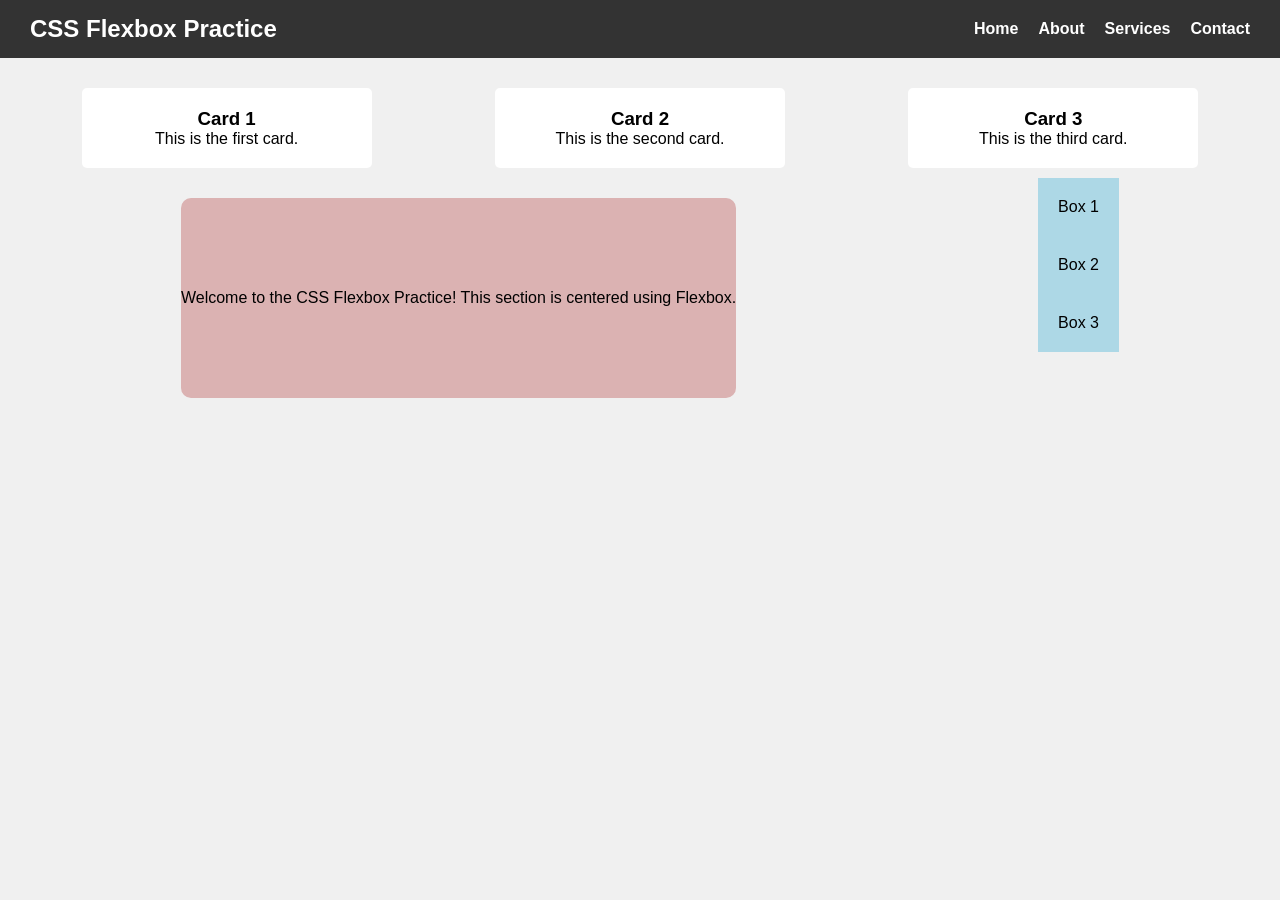
<file: day 10/index.html>
<!doctype html>
<html lang="en">
  <head>
    <meta charset="UTF-8" />
    <meta name="viewport" content="width=device-width, initial-scale=1.0" />
    <title>CSS Flexbox Practice</title>
    <style>
      * {
        margin: 0;
        padding: 0;
        font-family: Arial, sans-serif;
      }

      body {
        font-family: Arial, sans-serif;
        background-color: #f0f0f0;
      }

      nav {
        background-color: #333;
        color: white;
        padding: 15px 30px;
        display: flex;
        justify-content: space-between;
        align-items: center;
      }

      nav h2 {
        font-size: 24px;
      }

      nav ul {
        list-style-type: none;
        display: flex;
      }

      nav ul li {
        margin-left: 20px;
      }

      nav ul li a {
        color: white;
        text-decoration: none;
        font-weight: bold;
      }

      nav ul li a:hover {
        text-decoration: underline gray;
      }
    </style>

    <!-- Task 2 – Create Flexbox Cards Layout  CSS-->

    <style>
      .flex-container {
        display: flex;
        justify-content: space-around;
        padding: 20px;
        flex-wrap: wrap;
      }

      .card {
        background-color: white;
        padding: 20px;
        width: 250px;
        text-align: center;
        border-radius: 5px;
        margin: 10px;
      }
    </style>

    <!-- Task 3 – Center Content Using Flexbox CSS -->
    <style>
      .contain {
        display: flex;
        justify-content: center;
        align-items: center;
        height: 200px;
        background-color: rgb(219, 178, 178);
        margin: 20px;
        border-radius: 10px;
      }
    </style>

    <!-- Debugging Task -->

    <style>
      .container{
      display: flex
      justify-content: center;
      align-items: center;
      gap : 20px;
      }

      .box{
      background-color: lightblue;
      padding: 20px;
      }
    </style>


  </head>
  <body>
    <!-- Task 1 – Create a Flexbox Navigation Bar -->

    <!-- navbar -->
    <nav>
      <h2>CSS Flexbox Practice</h2>
      <ul>
        <li><a href="#">Home</a></li>
        <li><a href="#">About</a></li>
        <li><a href="#">Services</a></li>
        <li><a href="#">Contact</a></li>
      </ul>
    </nav>

    <!-- Task 2 – Create Flexbox Cards Layout -->

    <div class="flex-container">
      <div class="card">
        <h3>Card 1</h3>
        <p>This is the first card.</p>
      </div>
      <div class="card">
        <h3>Card 2</h3>
        <p>This is the second card.</p>
      </div>
      <div class="card">
        <h3>Card 3</h3>
        <p>This is the third card.</p>
      </div>

      <!-- Task 3 – Center Content Using Flexbox -->

      <div class="contain">
        Welcome to the CSS Flexbox Practice! This section is centered using
        Flexbox.
      </div>

      <!-- Debugging Task -->
      <div class="container">
        <div class="box">Box 1</div>
        <div class="box">Box 2</div>
        <div class="box">Box 3</div>
      </div>
    </div>
  </body>
</html>
</file>
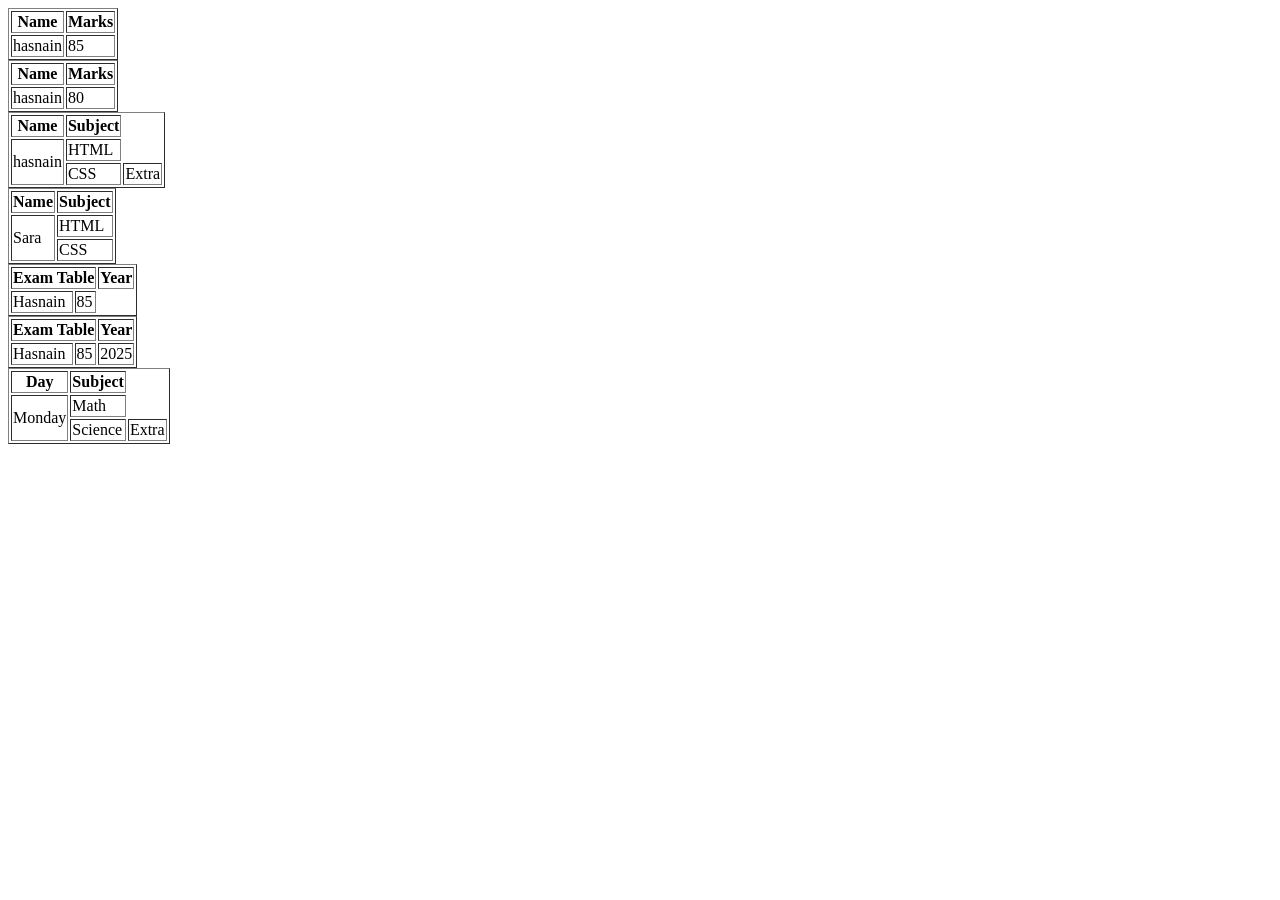
<file: day 6/index.html>
<!DOCTYPE html>
<html lang="en">
<head>
    <meta charset="UTF-8">
    <meta name="viewport" content="width=device-width, initial-scale=1.0">
    <title>Debugging Assignment</title>
</head>
<body>
 
    <!-- incorrect code  -->
    <table border="1">
        <tr>
            <th>Name</th>
            <th>Marks</th>

            <!-- missing closing tag for tr -->

            <tr>
                <td>hasnain</td>
                <td>85</td>

            </tr>
    </table>


        <!-- correct code -->

        <table border="1">
    <tr>
      <th>Name</th>
      <th>Marks</th>
    </tr>

    <tr>
      <td>hasnain</td>
      <td>80</td>
    </tr>
  </table>

        <!-- Rowspan Error -->

     <table border="1">
            <tr>
                <th>Name</th>
                 <th>Subject</th>
            </tr>
            <tr>
                <td rowspan="2">hasnain</td>
                <td>HTML</td>
            </tr>
            <tr>
                <td>CSS</td>
                <td>Extra</td>

     <!-- yahan extra td hai is liye table structure galat ho raha hai -->

            </tr>
    </table>


    <!-- correct code -->

    <table border="1">
        <tr>
            <th>Name</th>
            <th>Subject</th>
        </tr>

        <tr>
            <td rowspan="2">Sara</td>
            <td>HTML</td>
        </tr>

        <tr>
            <td>CSS</td>
        </tr>

        </table>


        <!-- Colspan Error -->

    <table border="1">
        <tr>
            <th colspan="2">Exam Table</th>
            <th>Year</th>
        </tr>

        <tr>
            <td>Hasnain</td>
            <td>85</td>
     <!-- Error: yahan ek aur <td> missing hai kyun ke table me total 3 columns hain -->

        </tr>
    </table>

    <!-- correct code -->

    <table border="1">
        <tr>
          <th colspan="2">Exam Table</th>
          <th>Year</th>
        </tr>
    
        <tr>
            <td>Hasnain</td>
            <td>85</td>
            <td>2025</td>
        </tr>
    </table>

    <!-- Mixed Errors -->

    <table border="1">
         <tr> <th>Day</th>
             <th>Subject</th>

        </tr>
     
     <tr>
         <td rowspan="2">Monday</td>
          <td>Math</td>
    </tr>

      <tr>
          <td>Science</td>
           <td>Extra</td>

        <!-- yahan extra <td> hai, table me sirf 2 columns hain -->
     </tr>
        </table>


</body>
</html>
</file>
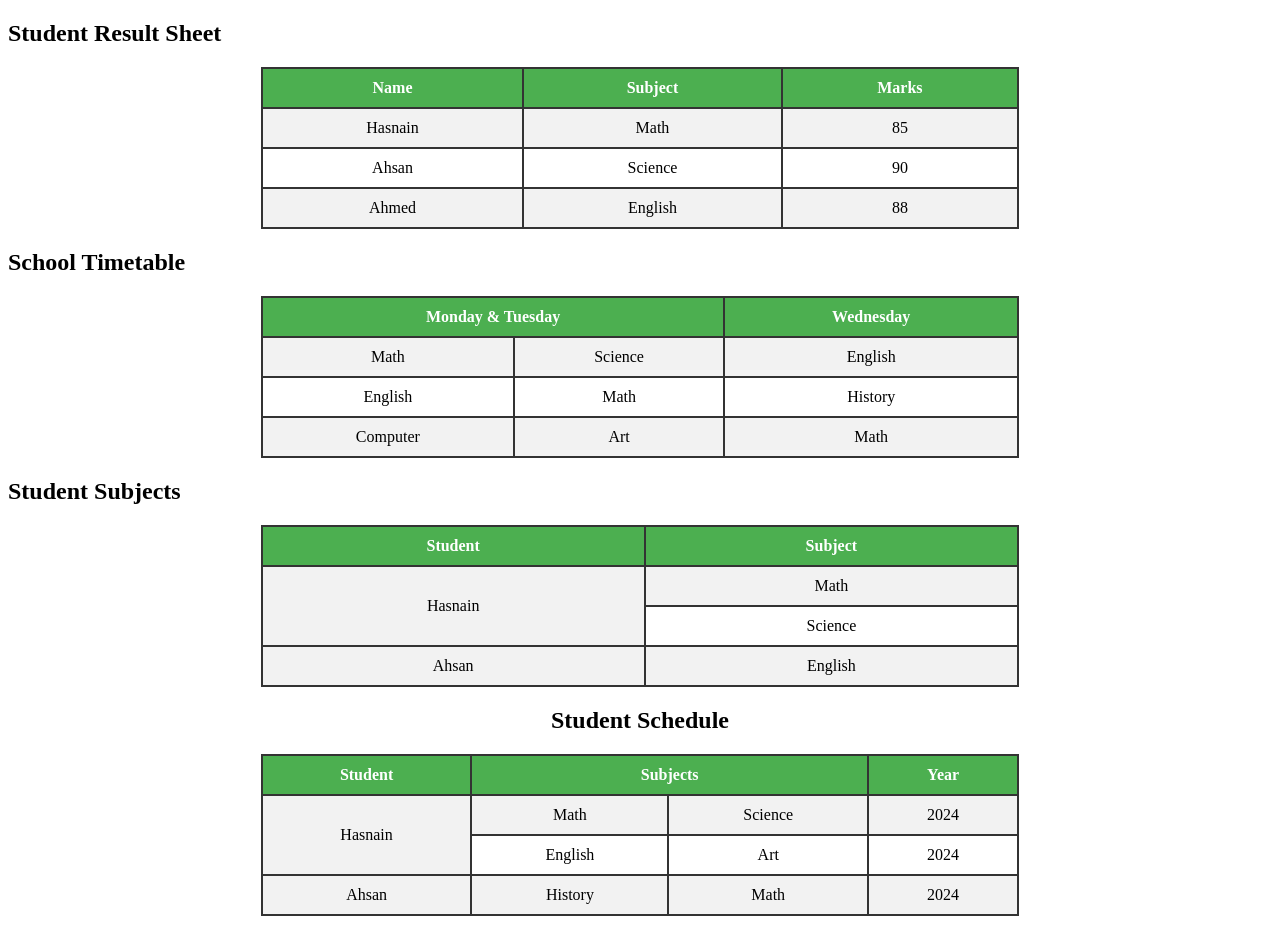
<file: day 6/homework/index.html>
<!-- Task 1 – Student Result Table -->

<!DOCTYPE html>
<html>
<head>
  <title>Student Result Sheet</title>
</head>
<body>

  <h2>Student Result Sheet</h2>

  <table border="1">
    <tr>
      <th>Name</th>
      <th>Subject</th>
      <th>Marks</th>
    </tr>

    <tr>
      <td>Hasnain</td>
      <td>Math</td>
      <td>85</td>
    </tr>

    <tr>
      <td>Ahsan</td>
      <td>Science</td>
      <td>90</td>
    </tr>

    <tr>
      <td>Ahmed</td>
      <td>English</td>
      <td>88</td>
    </tr>
  </table>

</body>
</html>


<!-- Task 2  Timetable with Colspan -->

<!DOCTYPE html>
<html>
<head>
  <title>School Timetable</title>
</head>
<body>

  <h2>School Timetable</h2>

  <table border="1">
    
    <tr>
      <th colspan="2">Monday & Tuesday</th>
      <th>Wednesday</th>
    </tr>

    
    <tr>
      <td>Math</td>
      <td>Science</td>
      <td>English</td>
    </tr>

    <tr>
      <td>English</td>
      <td>Math</td>
      <td>History</td>
    </tr>

    <tr>
      <td>Computer</td>
      <td>Art</td>
      <td>Math</td>
    </tr>
  </table>

</body>
</html>


        <!-- Task 3 – Rowspan Practice -->

        <!DOCTYPE html>
<html>
<head>
  <title>Rowspan Practice Table</title>
</head>
<body>

  <h2>Student Subjects</h2>

  <table border="1">
    <tr>
      <th>Student</th>
      <th>Subject</th>
    </tr>

    <!-- Student with two subjects using rowspan -->
    <tr>
      <td rowspan="2">Hasnain</td>
      <td>Math</td>
    </tr>
    <tr>
      <td>Science</td>
    </tr>

    <!-- Another student -->
    <tr>
      <td>Ahsan</td>
      <td>English</td>
    </tr>

  </table>

</body>
</html>


<!-- Create a table that uses both colspan and rowspan together correctly. -->

<!DOCTYPE html>
<html>
<head>
  <title>Bonus Table – Colspan & Rowspan</title>
  <style>
    table {
      border-collapse: collapse;
      width: 60%;
      margin: 20px auto;
      text-align: center;
    }
    th, td {
      border: 2px solid #333;
      padding: 10px;
    }
    th {
      background-color: #4CAF50;
      color: white;
    }
    tr:nth-child(even) td {
      background-color: #f2f2f2;
    }
  </style>
</head>
<body>

  <h2 style="text-align:center;">Student Schedule</h2>

  <table>
    <!-- First row with colspan -->
    <tr>
      <th>Student</th>
      <th colspan="2">Subjects</th>
      <th>Year</th>
    </tr>

    
    <tr>
      <td rowspan="2">Hasnain</td>
      <td>Math</td>
      <td>Science</td>
      <td>2024</td>
    </tr>

    <tr>
      <td>English</td>
      <td>Art</td>
      <td>2024</td>
    </tr>

    
    <tr>
      <td>Ahsan</td>
      <td>History</td>
      <td>Math</td>
      <td>2024</td>
    </tr>
  </table>

</body>
</html>
</file>
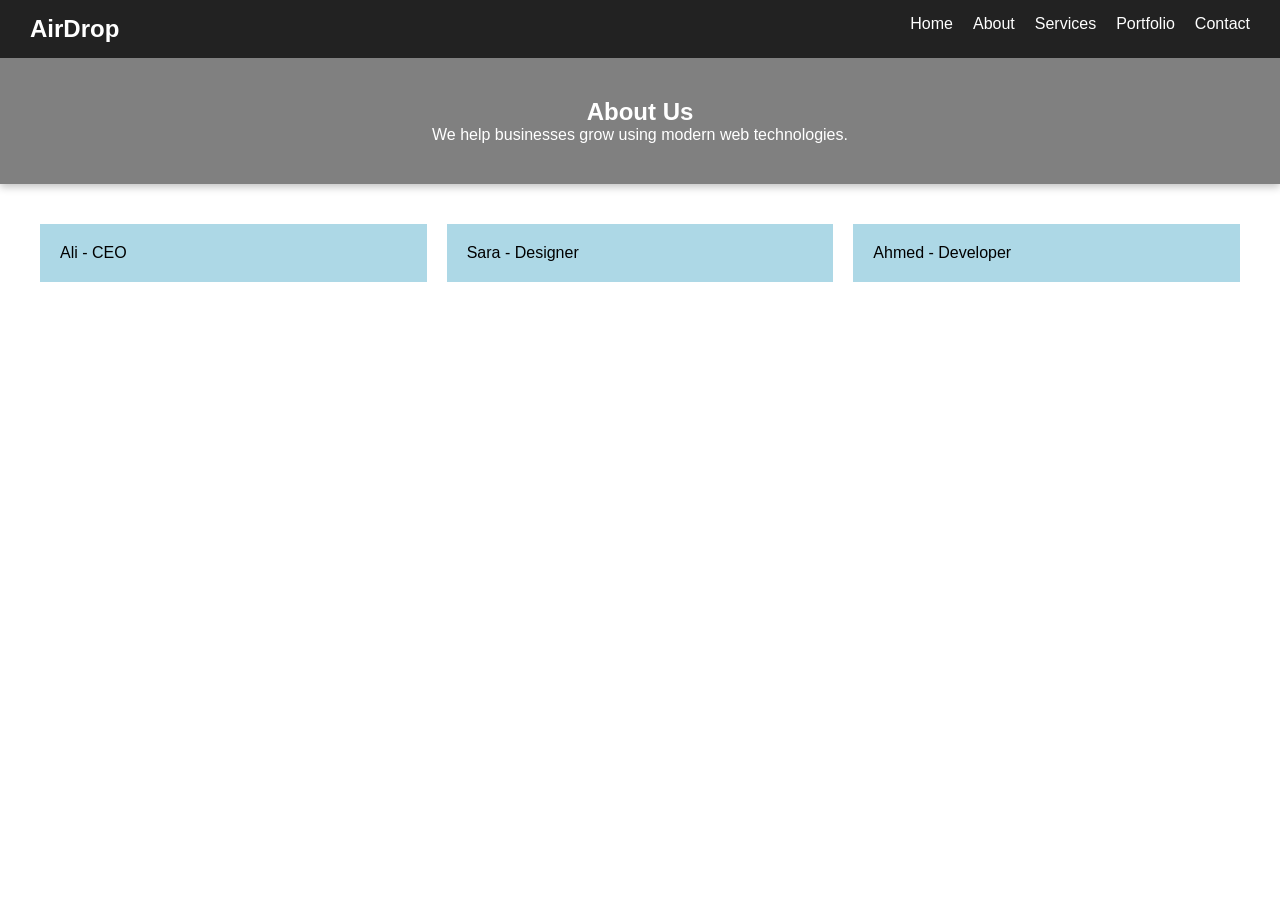
<file: Business Website/about.html>
<!DOCTYPE html>
<html>
<head>
  <title>About</title>
  <link rel="stylesheet" href="css/styles.css">
</head>
<body>

<header>
  <nav class="navbar">
    <h2 class="logo">AirDrop</h2>
    <ul class="nav-links">
      <li><a href="index.html">Home</a></li>
      <li><a href="about.html">About</a></li>
      <li><a href="services.html">Services</a></li>
      <li><a href="portfolio.html">Portfolio</a></li>
      <li><a href="contact.html">Contact</a></li>
    </ul>
  </nav>
</header>

<section class="section">
  <h1>About Us</h1>
  <p>We help businesses grow using modern web technologies.</p>
</section>

<section class="team">
  <div class="member">Ali - CEO</div>
  <div class="member">Sara - Designer</div>
  <div class="member">Ahmed - Developer</div>
</section>

</body>
</html>
</file>
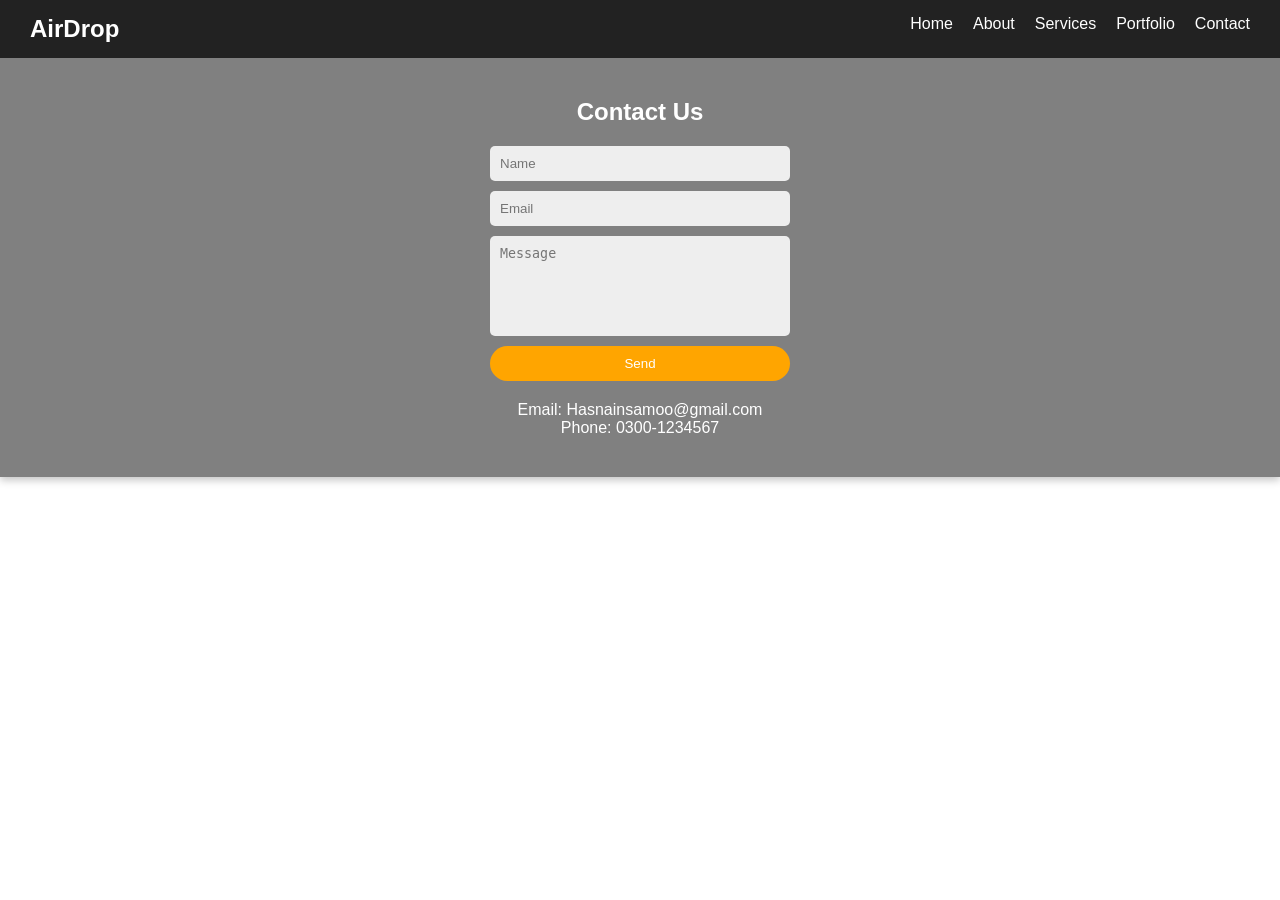
<file: Business Website/contact.html>
<!DOCTYPE html>
<html>
<head>
  <title>Contact</title>
  <link rel="stylesheet" href="css/styles.css">
</head>
<body>

<header>
  <nav class="navbar">
    <h2 class="logo">AirDrop</h2>
    <ul class="nav-links">
      <li><a href="index.html">Home</a></li>
      <li><a href="about.html">About</a></li>
      <li><a href="services.html">Services</a></li>
      <li><a href="portfolio.html">Portfolio</a></li>
      <li><a href="contact.html">Contact</a></li>
    </ul>
  </nav>
</header>

<section class="section">
  <h1>Contact Us</h1>

  <form class="form">
    <input type="text" placeholder="Name" required>
    <input type="email" placeholder="Email" required>
    <textarea placeholder="Message"></textarea>
    <button type="submit">Send</button>
  </form>

  <p>Email: Hasnainsamoo@gmail.com</p>
  <p>Phone: 0300-1234567</p>
</section>

</body>
</html>
</file>
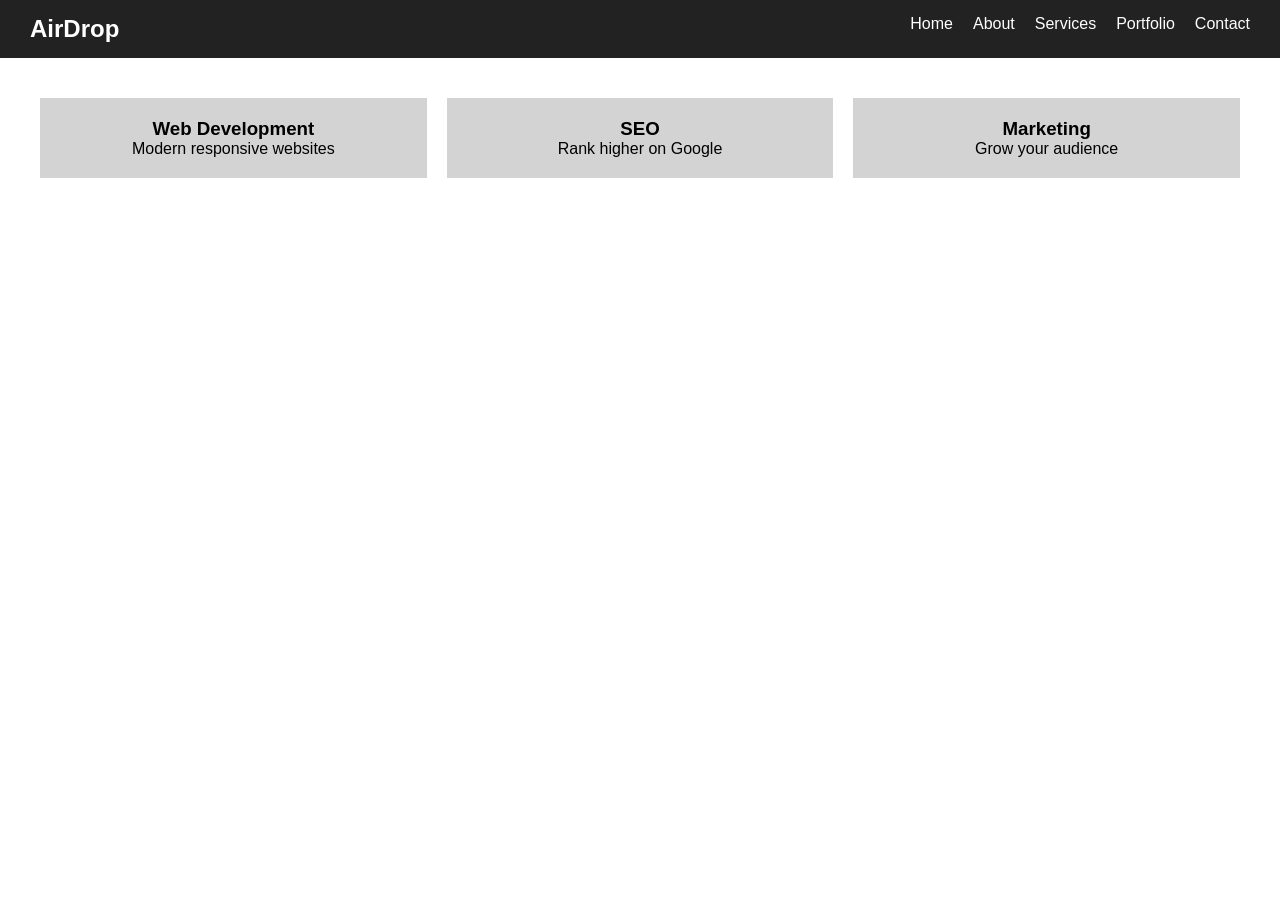
<file: Business Website/services.html>
<!DOCTYPE html>
<html>
<head>
  <title>Services</title>
  <link rel="stylesheet" href="css/styles.css">
</head>
<body>

<header>
  <nav class="navbar">
    <h2 class="logo">AirDrop</h2>
    <ul class="nav-links">
      <li><a href="index.html">Home</a></li>
      <li><a href="about.html">About</a></li>
      <li><a href="services.html">Services</a></li>
      <li><a href="portfolio.html">Portfolio</a></li>
      <li><a href="contact.html">Contact</a></li>
    </ul>
  </nav>
</header>

<section class="services">
  <div class="card">
    <h3>Web Development</h3>
    <p>Modern responsive websites</p>
  </div>

  <div class="card">
    <h3>SEO</h3>
    <p>Rank higher on Google</p>
  </div>

  <div class="card">
    <h3>Marketing</h3>
    <p>Grow your audience</p>
  </div>
</section>

</body>
</html>
</file>
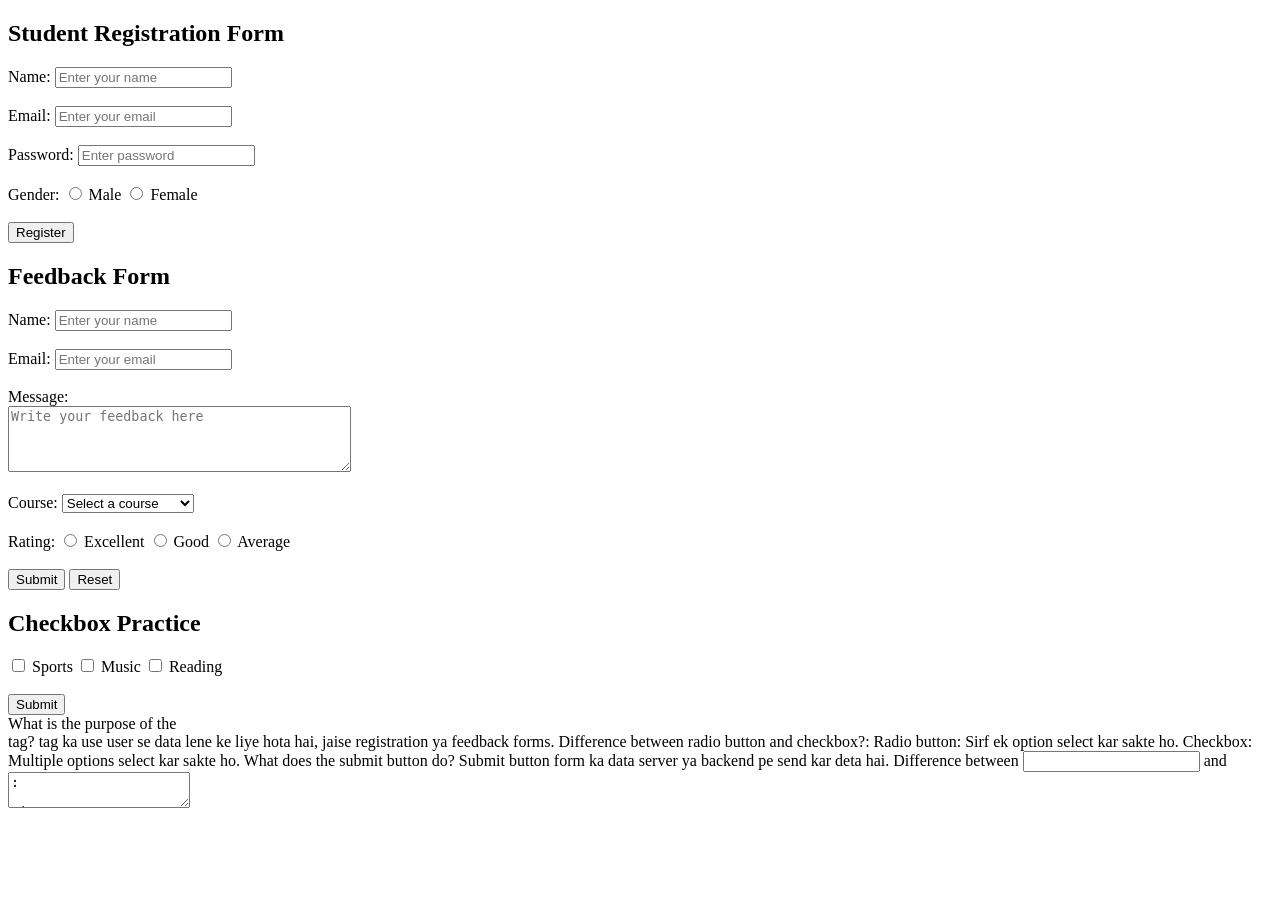
<file: day 7/day7.html>
<!-- Task 1 – Simple Registration Form -->

<!DOCTYPE html>
<html>
<head>
  <title>Student Registration Form</title>
</head>
<body>

  <h2>Student Registration Form</h2>

  <form>
    
    Name: <input type="text" name="name" placeholder="Enter your name" required>
    <br><br>

    
    Email: <input type="email" name="email" placeholder="Enter your email" required>
    <br><br>

    
    Password: <input type="password" name="password" placeholder="Enter password" required>
    <br><br>

    
    Gender: 
    <input type="radio" name="gender" value="Male" required> Male
    <input type="radio" name="gender" value="Female"> Female
    <br><br>

    
    <input type="submit" value="Register">
  </form>

</body>
</html>

            <!-- Task 2 – Feedback Form -->


<!DOCTYPE html>
<html>
<head>
  <title>Feedback Form</title>
</head>
<body>

  <h2>Feedback Form</h2>

  <form>
    
    Name: <input type="text" name="name" placeholder="Enter your name" required>
    <br><br>

    
    Email: <input type="email" name="email" placeholder="Enter your email" required>
    <br><br>

    
    Message: <br>
    <textarea name="message" rows="4" cols="40" placeholder="Write your feedback here" ></textarea>
    <br><br>

    
    Course: 
    <select name="course" required>
      <option value="">Select a course</option>
      <option value="Web Development">Web Development</option>
      <option value="JavaScript">JavaScript</option>
      <option value="React">React</option>
    </select>
    <br><br>

    Rating: 
    <input type="radio" name="rating" value="Excellent" required> Excellent
    <input type="radio" name="rating" value="Good"> Good
    <input type="radio" name="rating" value="Average"> Average
    <br><br>

    
    <input type="submit" value="Submit">
    <input type="reset" value="Reset">

  </form>

</body>
</html>

<!-- Task 3 – Checkbox Practice -->

  <h2>Checkbox Practice</h2>

  <form>
    <input type="checkbox" name="interests" value="Sports"> Sports
    <input type="checkbox" name="interests" value="Music"> Music
    <input type="checkbox" name="interests" value="Reading"> Reading
    <br><br>
    <input type="submit" value="Submit">
  </form>

</body>
</html>


        <!-- Task 4 – Short Theory -->


What is the purpose of the <form> tag?

<form> tag ka use user se data lene ke liye hota hai, jaise registration ya feedback forms.

Difference between radio button and checkbox?:

Radio button: Sirf ek option select kar sakte ho.

Checkbox: Multiple options select kar sakte ho.

What does the submit button do?

Submit button form ka data server ya backend pe send kar deta hai.

Difference between <input type="text"> and <textarea>:

<input type="text"> → single line text ke liye.

<textarea> → multiple lines text ke liye, jaise message ya feedback
</file>
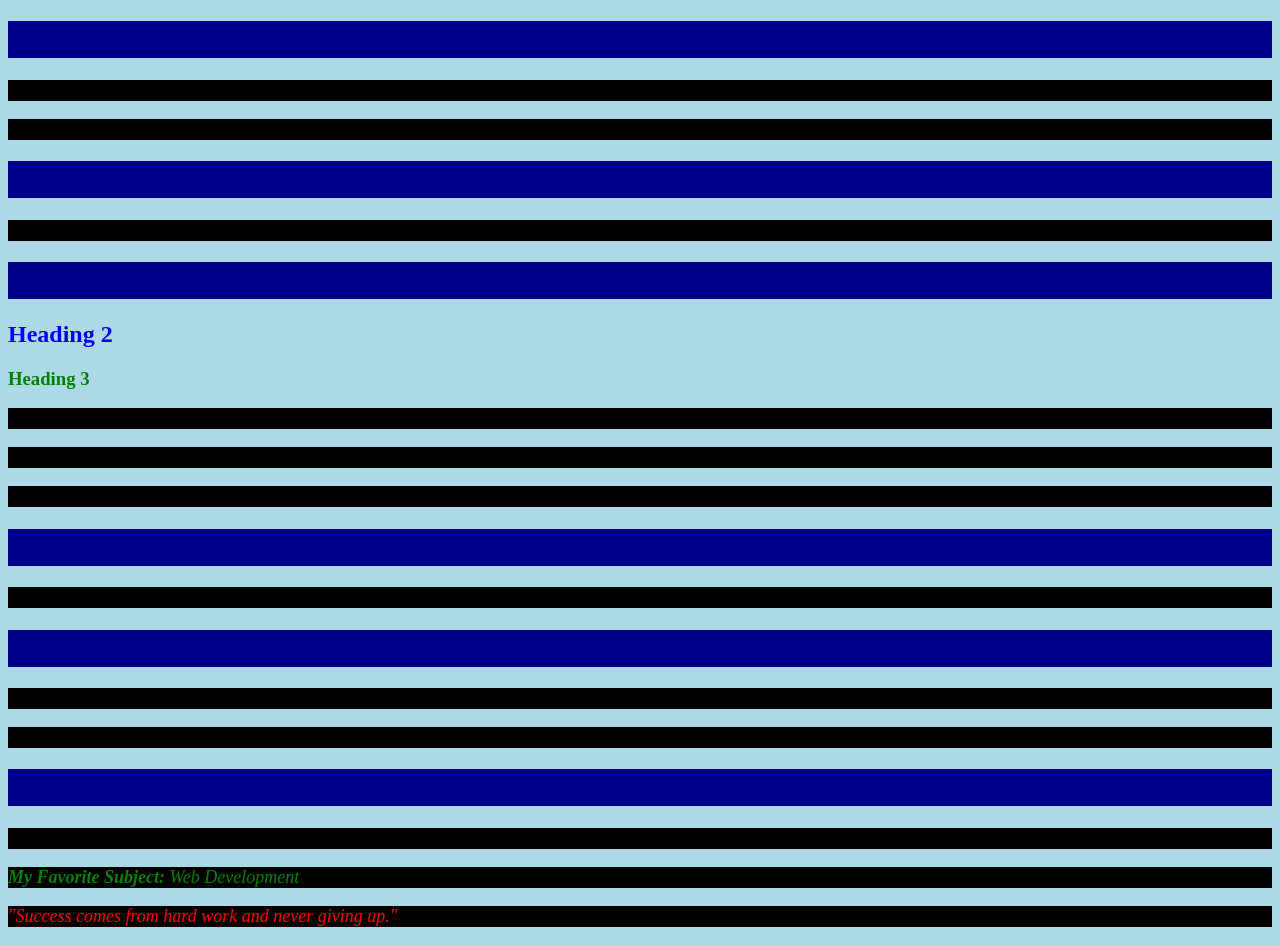
<file: day 8/day8.html>
<!doctype html>
<html lang="en">
  <head>
    <meta charset="UTF-8" />
    <meta name="viewport" content="width=device-width, initial-scale=1.0" />
    <title>CSS Practice</title>
  </head>
  <body>
    <!-- Task 1 – Basic Styling -->

    <style>
      h1 {
        color: blue;
        text-align: center;
      }
      p {
        font-size: 18px;
        color: gray;
      }
    </style>

    <h1>Hasnain Samoo</h1>
    <p>This is a simple paragraph.</p>
    <p>This is another simple paragraph.</p>

    <!-- task 1 – Basic Styling compelete -->

    <!-- Task 2 – Background Design -->
    <style>
      body {
        background: lightyellow;
      }
      h1 {
        background: darkblue;
      }
      p {
        background: black;
      }
    </style>

    <h1>Hasnain Samoo</h1>
    <p>This is a simple paragraph.</p>

    <!-- task 2 – Background Design compelete -->

    <!-- task 3 – Multiple Headings -->

    <style>
      h1 {
        color: red;
      }
      h2 {
        color: blue;
      }
      h3 {
        color: green;
      }
    </style>

    <h1>Heading 1</h1>
    <h2>Heading 2</h2>
    <h3>Heading 3</h3>

    <!-- task 3 – Multiple Headings compelete -->

    <!-- Task 4 – Text Alignment -->

    <style>
      .left {
        text-align: left;
      }
      .center {
        text-align: center;
      }
      .right {
        text-align: right;
      }
    </style>

    <p class="left">Paragraph</p>
    <p class="center">Paragraph</p>
    <p class="right">Paragraph</p>

    <!-- Task 4 – Text Alignment compelete -->

    <!-- Task 5 – Font Styling -->
    <style>
      h1 {
        font-weight: bold;
        color: purple;
      }
      p {
        font-style: italic;
        font-size: 20px;
      }
    </style>

    <h1>Hasnain Samoo</h1>
    <p>This is a simple paragraph.</p>

    <!-- Task 5 – Font Styling compelete -->

    <!-- Part 2 – Debugging Task -->

    <style>
      h1 {
        color: red;
        text-align: center;

        /* text-align center;  missing semicolon*/
      }
      p {
        font-size: 18px;
        color: blue;

        /*  font-size 18px
            color blue missing semicolon And colon */
      }
    </style>

    <h1>welcome css</h1>
    <p>This is paragraph one.</p>
    <p>This is paragraph two.</p>

    <!-- compelete debugging task -->

    <!-- Part 3 – Mini Project -->

    <style>
      body {
        background-color: lightblue;
      }

      h1 {
        color: darkblue;
        text-align: center;
      }

      p {
        font-size: 18px;
        color: black;
      }

      .subject {
        color: green;
      }

      .quote {
        color: red;
        font-style: italic;
      }
    </style>

    <h1>Hasnain Samoo</h1>

    <p>
      Hello! My name is Hasnain. I am learning web development and I like
      creating websites using HTML, CSS, and JavaScript.
    </p>

    <p class="subject"><b>My Favorite Subject:</b> Web Development</p>

    <p class="quote">"Success comes from hard work and never giving up."</p>
  </body>
</html>
</file>
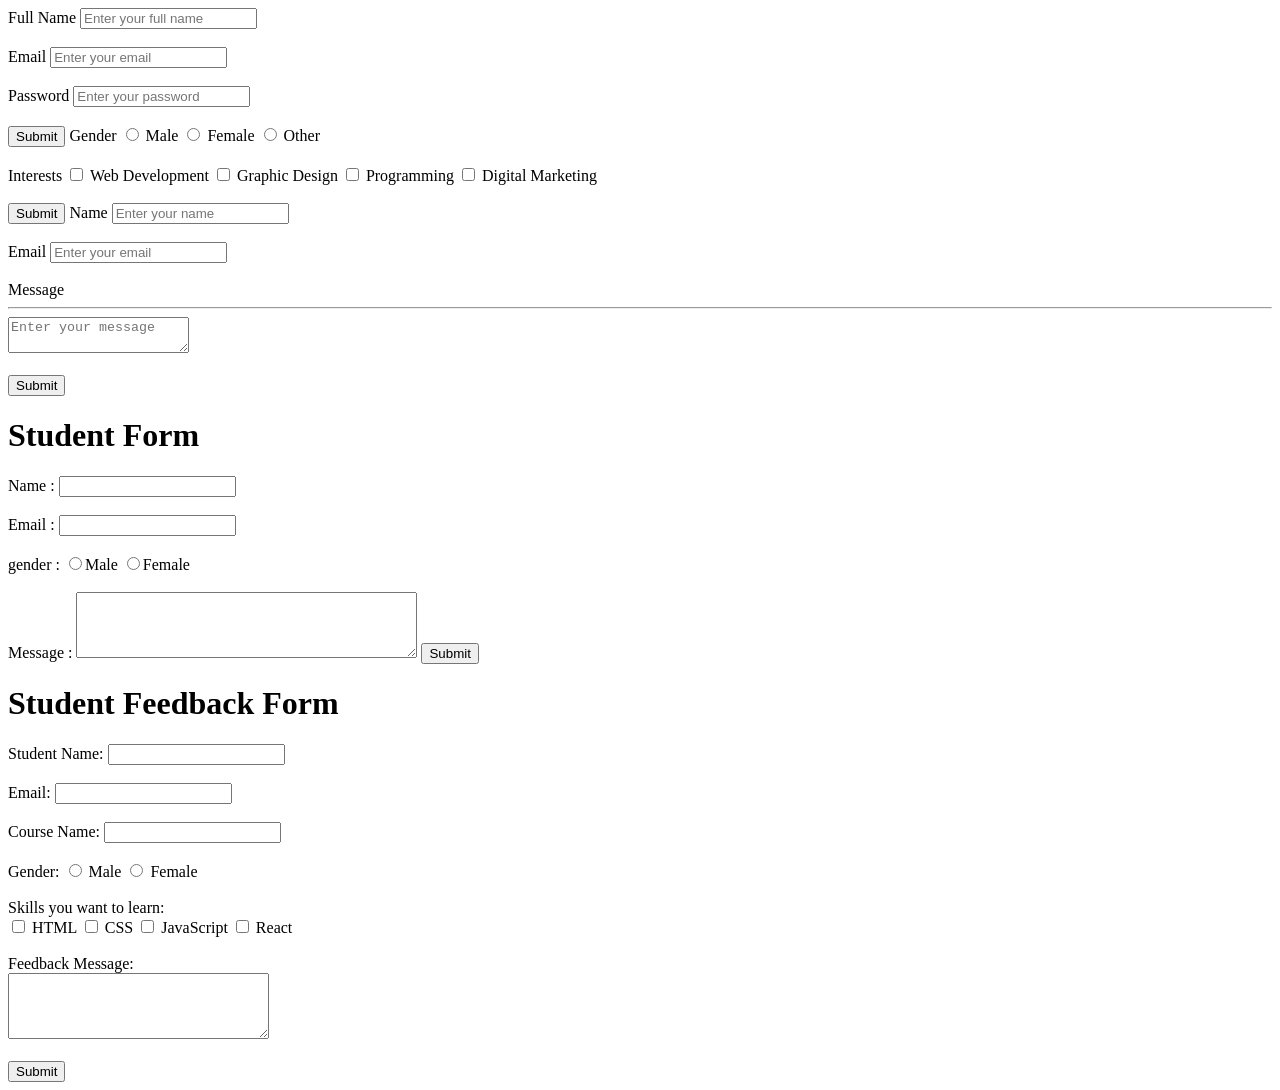
<file: day 9/day9.html>
<!doctype html>
<html lang="en">
  <head>
    <meta charset="UTF-8" />
    <meta name="viewport" content="width=device-width, initial-scale=1.0" />
    <title>HTML Forms</title>
  </head>
  <body>


    <!-- Task 1 – Basic Registration Form -->


    <label>Full Name </label>
    <input type="text" name="fullname" placeholder="Enter your full name" />
    <br /><br />
    
    <label>Email </label>
    <input type="email" name="email" placeholder="Enter your email" />
    <br /><br />

    <label>Password </label>
    <input type="password" name="password" placeholder="Enter your password" />
    <br /><br />

    <button>Submit</button>


    <!-- Task 2 – Gender Selection -->

    <label>Gender </label>
    <input type="radio" name="gender" value="Male" /> Male
    <input type="radio" name="gender" value="Female" /> Female
    <input type="radio" name="gender" value="Other" /> Other
    <br /><br />


    


    <!-- Task 3 – Interests Selection -->

    <label>Interests </label>
    <input type="checkbox" name="interests" value="Sports" /> Web Development
    <input type="checkbox" name="interests" value="Music" /> Graphic Design
    <input type="checkbox" name="interests" value="Travel" /> Programming
    <input type="checkbox" name="interests" value="Reading" /> Digital Marketing
    <br /><br />

    <button>Submit</button>


    <!-- Task 4 – Contact Form -->

    <label>Name</label>
    <input type="text" name="name" placeholder="Enter your name" />
    <br /><br />

    <label>Email</label>
    
    <input type="email" name="email" placeholder="Enter your email" />
    <br /><br />

    <label>Message</label>
    <hr>
    <textarea name="message" placeholder="Enter your message"></textarea>
    <br /><br />

    <button>Submit</button>

    <!-- Part 2 – Debugging Task -->

    <h1>Student Form</h1>

    <form>
        Name :

        <!-- <input type="text name="name"> this code is wrong -->

        <input type="text" name="name">
        <br><br>

        Email :

        <input type="email" name="email">
        <br><br>
        gender :


        <!-- <input type="radio" name="gender"> Male
        <input type="radio"> Female   missing name attribute-->

        <input type="radio" name="gender" value="Male">Male
        <input type="radio" name="gender" value="Female">Female
        <br><br>

        Message :

        <!-- Debugging -->
         
        <!-- <textarea rows="4" cols="30"  tag close nahi hai -->

        <textarea name="message" rows="4" cols="40"></textarea>


        <!-- <input type="submit"> this is wrong -->

        <input type="submit" value="Submit">
    </form>


    <!-- Part 3 – Mini Project -->


    <h1>Student Feedback Form</h1>

<form>

Student Name:
<input type="text" name="name"><br><br>

Email:
<input type="email" name="email"><br><br>

Course Name:
<input type="text" name="course"><br><br>

Gender:
<input type="radio" name="gender"> Male
<input type="radio" name="gender"> Female<br><br>

Skills you want to learn:<br>

<input type="checkbox" name="skill"> HTML
<input type="checkbox" name="skill"> CSS
<input type="checkbox" name="skill"> JavaScript
<input type="checkbox" name="skill"> React<br><br>

Feedback Message:<br>

<textarea rows="4" cols="30"></textarea><br><br>

<input type="submit" value="Submit">

</form>
</body>
</html>
</file>
<file: Business Website/css/styles.css>
* {
  margin: 0;
  padding: 0;
  box-sizing: border-box;
}

body {
  font-family: Arial;
}

/* Navbar */

.navbar {
  display: flex;
  justify-content: space-between;
  background: #222;
  color: white;
  padding: 15px 30px;
  position: sticky;
  top: 0;
}

.nav-links {
  display: flex;
  gap: 20px;
  list-style: none;
}

.nav-links a {
  color: white;
  text-decoration: none;
}

.nav-links a:hover {
  color: orange;
}

/* Hero */

.hero {
  height: 90vh;
  background: url('../images/hero.jpg') center/cover;
  display: flex;
  flex-direction: column;
  justify-content: center;
  align-items: center;
  color: white;
}

.btn {
  background: orange;
  padding: 10px 20px;
  color: white;
  text-decoration: none;
  margin-top: 10px;
}

/* Sections */

.section {
  padding: 40px;
  text-align: center;
}

/* Cards */

.services {
  display: flex;
  gap: 20px;
  padding: 40px;
}

.card {
  flex: 1;
  background: lightgray;
  padding: 20px;
  text-align: center;
  transition: 0.3s;
}

.card:hover {
  transform: scale(1.05);
}

/* Team */

.team {
  display: grid;
  grid-template-columns: repeat(3, 1fr);
  gap: 20px;
  padding: 40px;
}

.member {
  background: lightblue;
  padding: 20px;
}

/* Portfolio */

.portfolio {
  display: grid;
  grid-template-columns: repeat(3, 1fr);
  gap: 20px;
  padding: 40px;
}

.project {
  background: lightgreen;
  padding: 40px;
  text-align: center;
}

/* Form */

.form {
  display: flex;
  flex-direction: column;
  gap: 10px;
  
  margin: 20px auto;
  width: 300px;
}
.section{
    background: gray;
    color: white;
    box-shadow: rgba(0, 0, 0, 0.24) 0px 3px 8px;
    
}
form input, form textarea {
  padding: 10px;
  border-radius: 5px;
  border: none;
  background: #eee;

}

form button {
  background: orange;
  color: white;
  border: none;
  padding: 10px;
  border-radius: 30px;
  cursor: pointer;
}
form button:hover {
  background: darkorange;
}
form input:focus, form textarea:focus {
  outline: none;
  background: #ddd;
}
form textarea {
  resize: none;
  height: 100px;
  border-radius: 5px;
}



/* Footer */

footer {
  background: #222;
  color: white;
  text-align: center;
  padding: 15px;
}

/* Responsive */

@media (max-width: 768px) {
  .services {
    flex-direction: column;
  }

  .portfolio {
    grid-template-columns: 1fr;
  }

  .team {
    grid-template-columns: 1fr;
  }

  .nav-links {
    flex-direction: column;
  }
}
</file>
